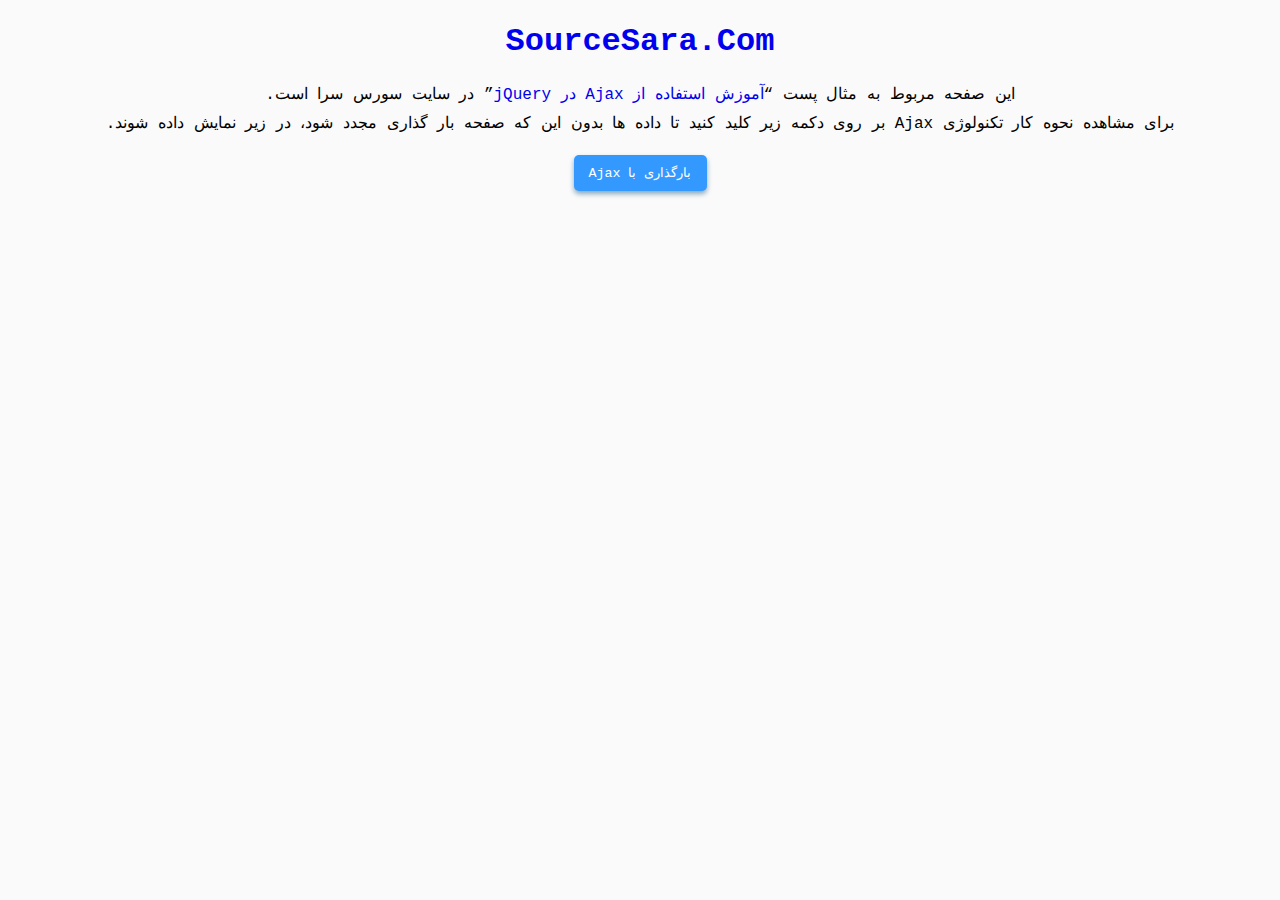
<file: AjaxExample/index.html>
<html>
    <head> 
        <script src="https://ajax.googleapis.com/ajax/libs/jquery/3.3.1/jquery.min.js"></script>
        <script src="script.js"></script>
        <link rel="stylesheet" href="style.css">
    </head>
    <body>
        <!-- description section -->
        <div>
            <!-- our site -->
            <h1><a href="https://sourcesara.com/" target="_blank">SourceSara.Com</a></h1>
            <p>
                این صفحه مربوط به مثال پست
                <q><a href="https://sourcesara.com/" target="_blank">آموزش استفاده از Ajax در jQuery</a></q>
                در سایت سورس سرا است. 
                <br>
                برای مشاهده نحوه کار تکنولوژی Ajax بر روی دکمه زیر کلید کنید
                تا داده ها بدون این که صفحه 
                بار گذاری مجدد شود، در زیر نمایش داده شوند.
            </p>
        </div>

        <!-- content section -->
        <div>
            <button id="get-info">بارگذاری با Ajax</button>

            <div id="result">
                <!-- Server response goes here -->
            </div>
        </div>
    </body>
</html>
</file>
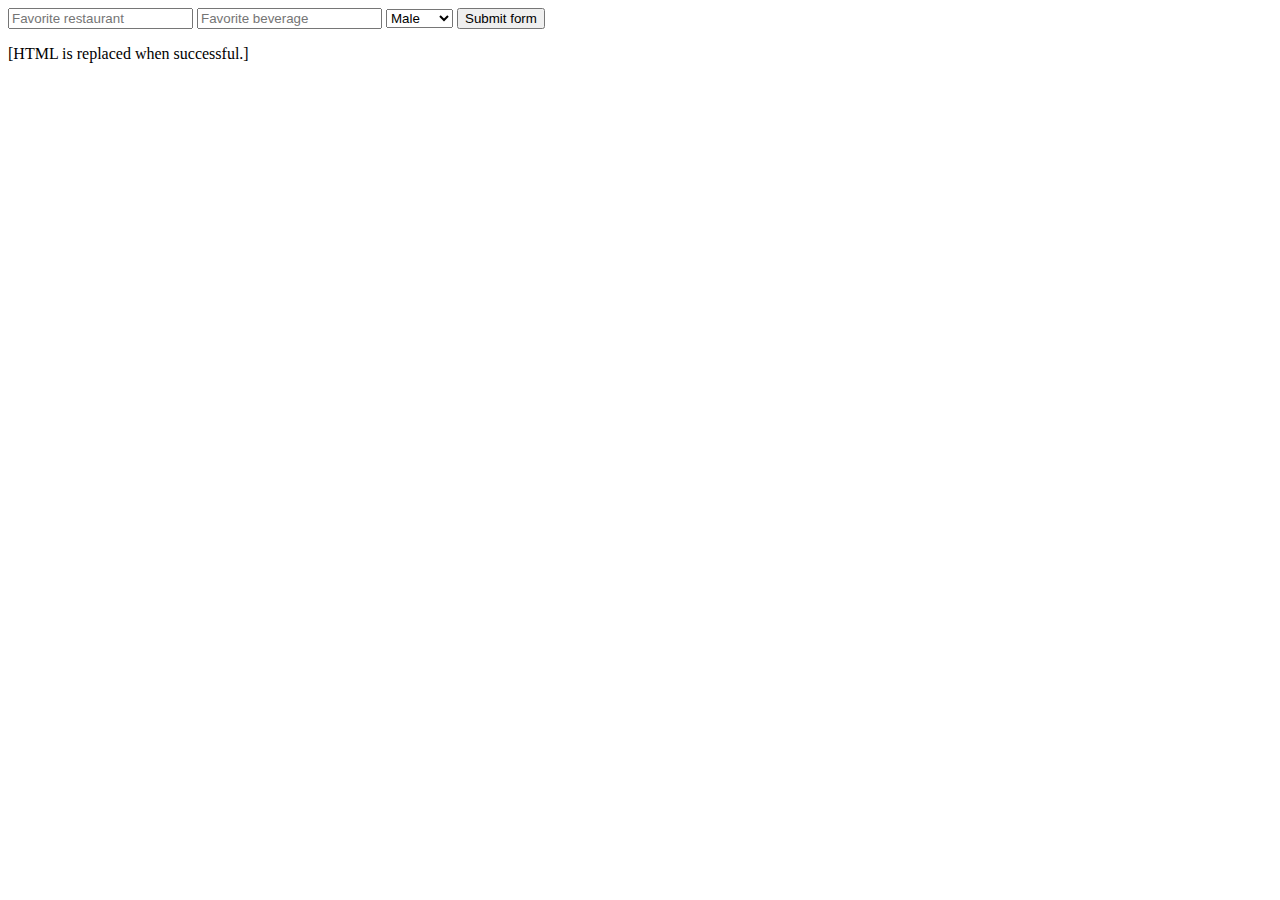
<file: js-ajax-php-json-usage.html>
<script type="text/javascript">
    $("document").ready(function(){
    $(".js-ajax-php-json").submit(function(){
    var data = {
    "action": "test"
    };
    data = $(this).serialize() + "&" + $.param(data);
    $.ajax({
    type: "POST",
    dataType: "json",
    url: "response.php", //Relative or absolute path to response.php file
    data: data,
    success: function(data) {
    $(".the-return").html(
    "Favorite beverage: " + data["favorite_beverage"] + "<br />Favorite restaurant: " + data["favorite_restaurant"] + "<br />Gender: " + data["gender"] + "<br />JSON: " + data["json"]
    );
    alert("Form submitted successfully.\nReturned json: " + data["json"]);
    }
    });
    return false;
    });
    });
    </script>
    <!--کد های زیر را در  <body> کپی کنید -->
    <form action="return.php" class="js-ajax-php-json" method="post" accept-charset="utf-8">
    <input type="text" name="favorite_restaurant" value="" placeholder="Favorite restaurant" />
    <input type="text" name="favorite_beverage" value="" placeholder="Favorite beverage" />
    <select name="gender">
    <option value="male">Male</option>
    <option value="female">Female</option>
    </select>
    <input type="submit" name="submit" value="Submit form" />
    </form>
    <div class="the-return">
    [HTML is replaced when successful.]
    </div>
</file>
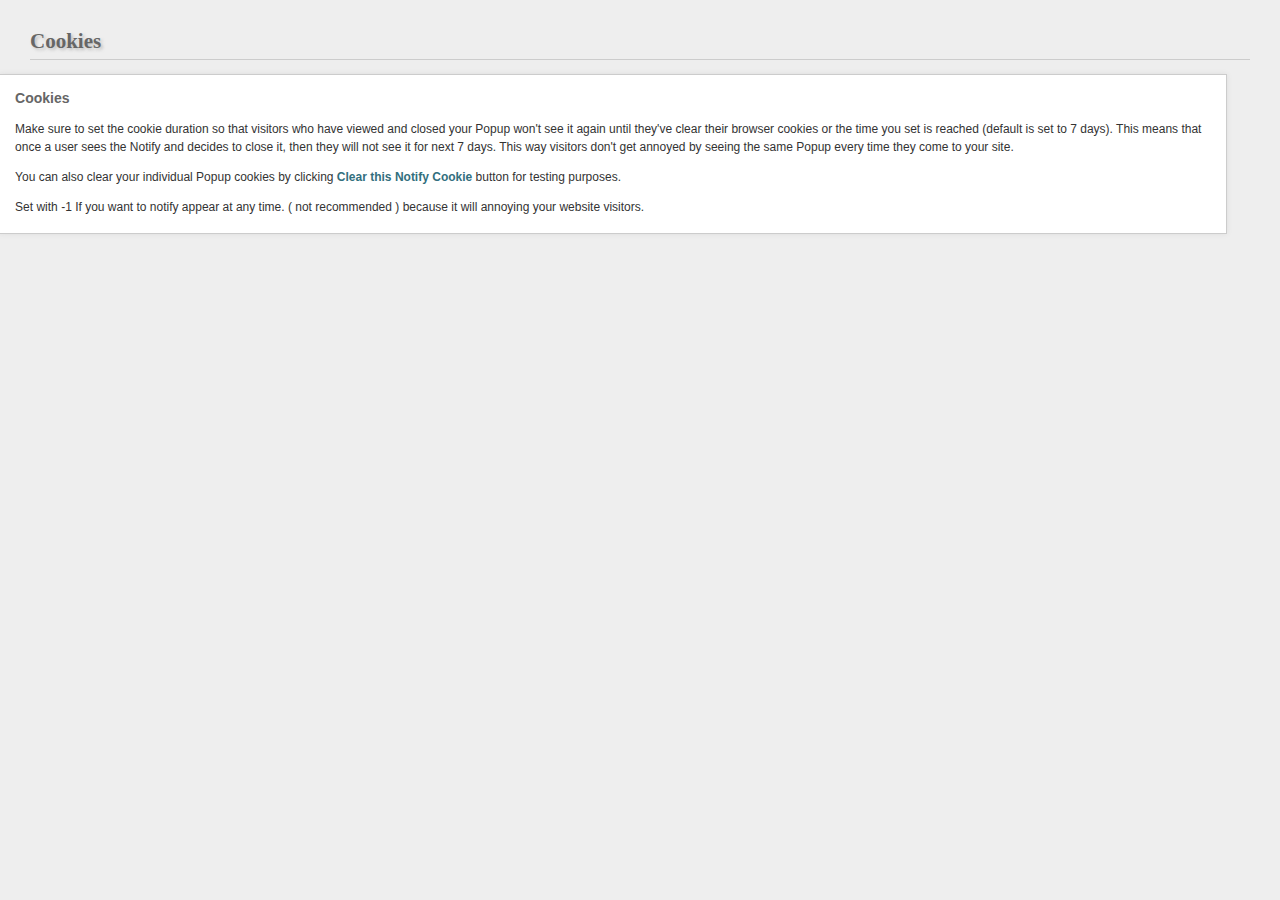
<file: wp-content/plugins/easy-notify-lite/inc/help/cookies.html>
<!DOCTYPE html PUBLIC "-//W3C//DTD XHTML 1.0 Transitional//EN" "http://www.w3.org/TR/xhtml1/DTD/xhtml1-transitional.dtd">
<html xmlns="http://www.w3.org/1999/xhtml">
<head>
<meta http-equiv="Content-Type" content="text/html; charset=utf-8" />
<title>Cookies</title>

<link href="style.css" rel="stylesheet" type="text/css" />
</head>
<body>
<div class="enoty-help-container">
	<div class="enoty-help-content">
    	<div class="enoty-help-title"><h1>Cookies</h1></div>
    	<ul class="enoty-col full-width">
        	<li>
                <h3>Cookies</h3>
                <p>Make sure to set the cookie duration so that visitors who have viewed and closed your Popup won't see it again until they've clear their browser cookies or the time you set is reached (default is set to 7 days). This means that once a user sees the Notify and decides to close it, then they will not see it for next 7 days. This way visitors don't get annoyed by seeing the same Popup every time they come to your site.</p>
                <p>You can also clear your individual Popup cookies by clicking <strong>Clear this Notify Cookie</strong> button for testing purposes.</p>
                <p>Set with -1 If you want to notify appear at any time. ( not recommended ) because it will annoying your website visitors.</p>
            	</li>
            </ul>

  </div> <!-- end content -->
    
    
    
    
    
</div> <!-- end container -->
</body>
</html>
</file>
<file: AjaxExample/style.css>
* { font-family: Tahoma, 'Courier New', Courier }

*:focus { outline: none; }

body {
    text-align: center; 
    background-color: #fafafa;
    color: #000000;
    direction: rtl;
    padding: 15px;    
}

h1 { font-size: 200%; }
h2 { font-size: 160%; }
p { line-height: 1.8em; }

a {
    text-decoration: none;
}
a:focus {
    text-decoration: underline;
}

button {
    background-color: #3399ff;
    color:#ffffff;
    padding: 10px 15px;
    border-radius: 5px;
    border: none;
    box-shadow: 0px 3px 5px 0px #86a8c0;
    transition: all 0.10s linear;
}

button:hover {
    background-color: #3366ff;
}

button:focus {
    background-color: #3377ff;
    box-shadow: 0px 1px 5px 0px #86a8c0;
}

#result {
    direction: ltr;
    margin: 3em;
}

#result * {
    font-family: 'Courier New', Courier, monospace !important;
}
</file>
<file: wp-content/plugins/easy-notify-lite/inc/help/style.css>
body {
	margin-left: 0px;
	margin-top: 0px;
	margin-right: 0px;
	margin-bottom: 0px;
	width:100%;
	background:#EEE;
	}
	
.enoty-help-container {
	margin-left: 30px;
	margin-right: 30px;
	margin-bottom: 30px;
	}
	
	
.enoty-help-content {
	padding-top:15px;
	}
	
.enoty-help-title {
	margin-bottom: 10px;
	}
	
.enoty-help-title h1{
	font-size:21px;
	font-weight:bold;
	font-family: "Times New Roman", Times, serif;
	color: #666;
	padding-bottom:5px;
	border-bottom: solid 1px #CCC;
	text-shadow: 2px 2px 3px rgba(150, 150, 150, 0.50);
	}
	
.enoty-help-desc p {
	line-height: 1.5;
	text-align: justify;
	font-size:14px;
	font-family: Arial, Helvetica, sans-serif;
	color:#333;
	}
	
.enoty-help-subtitle {
	text-align:center;
	}
	
.enoty-help-subtitle h2{
	margin-top:25px;
	font-size:16px;
	font-weight:bold;
	font-family: "Courier New", Courier, monospace;
	color: #333;
	}
	
.enoty-col	{
	list-style: none;
	font-size: 0px;
	margin-left: -3.9%; /* should match li left margin */
	}
	
.enoty-col li {
	padding: 5px;
	margin: 0 0 1.5% 1.5%;
	background:#FFF;
	display: inline-block;
	vertical-align: top;
	border: 1px solid #CCC;
	box-shadow: 0 0 5px #ddd;
	box-sizing: border-box;
	-moz-box-sizing: border-box;
	-webkit-box-sizing: border-box;
	}
	
ul.two-col li {
	width: 47.5%;
	}
	
ul.full-width li {
	margin-left: -1.9%;
	width: 100%;
	}
	
ul.full-width li strong {
	color: #326F7E;
	font-family: Arial,Helvetica,sans-serif;	
	}
	
.enoty-col li img{
	width: 100%;
	max-width:100%;
	height:auto;
	}
	
.enoty-col li h3 {
	color: #666;
	margin-top: 10px;
	padding-left: 10px;
	font-size:14px;
	font-weight:bold;
	font-family: Verdana, Geneva, sans-serif;
	}
	
.enoty-col li h4 {
	color: #666;
	padding-top: 10px;
	padding-left: 10px;
	font-size:12px;
	font-weight:bold;
	font-family: Verdana, Geneva, sans-serif;
	}
	
.enoty-col li p {
	padding-left: 10px;
	font-size: 12px;
	line-height: 1.5em;
	color: #333;
	font-family: Verdana, Geneva, sans-serif;
	}

@media (max-width: 480px) {
	ul.enoty-col {
		margin-left: 0;
		}
	ul.enoty-col li {
			width: 100% !important; /* over-ride all li styles */
			margin: 0 0 20px;
	}
}
</file>
